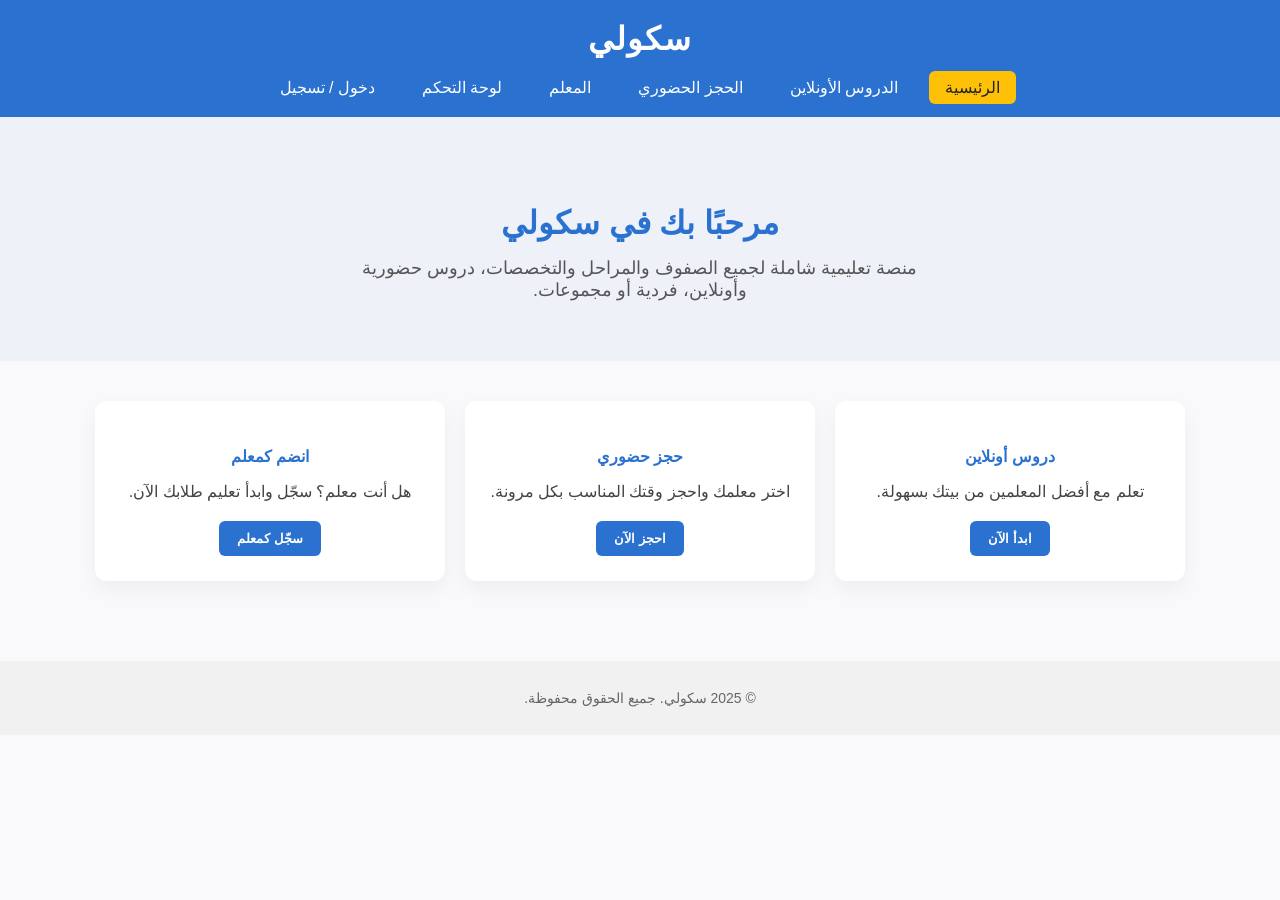
<file: index.html>
<!DOCTYPE html>
<html lang="ar" dir="rtl">
<head>
  <meta charset="UTF-8" />
  <meta name="viewport" content="width=device-width, initial-scale=1.0" />
  <title>سكولي - منصتك التعليمية الشاملة</title>
  <style>
    body {
      font-family: 'Segoe UI', Tahoma, Geneva, Verdana, sans-serif;
      margin: 0;
      padding: 0;
      background-color: #f9f9fc;
      color: #333;
    }

    header {
      background-color: #2a71d0;
      color: #fff;
      padding: 20px;
      text-align: center;
      box-shadow: 0 4px 8px rgba(0,0,0,0.1);
    }

    header h1 {
      margin: 0;
      font-size: 32px;
      font-weight: bold;
      letter-spacing: 1px;
    }

    nav ul {
      list-style: none;
      padding: 0;
      margin: 20px 0 0;
      display: flex;
      justify-content: center;
      flex-wrap: wrap;
      gap: 15px;
    }

    nav ul li a {
      text-decoration: none;
      color: #fff;
      padding: 8px 16px;
      border-radius: 6px;
      transition: background 0.3s;
    }

    nav ul li a:hover,
    nav ul li a.active {
      background-color: #ffc107;
      color: #222;
    }

    .hero {
      text-align: center;
      padding: 60px 20px;
      background-color: #eef2f8;
    }

    .hero h2 {
      font-size: 32px;
      margin-bottom: 15px;
      color: #2a71d0;
    }

    .hero p {
      font-size: 18px;
      color: #555;
      max-width: 600px;
      margin: auto;
    }

    .cards {
      display: flex;
      flex-wrap: wrap;
      justify-content: center;
      gap: 20px;
      padding: 40px 20px;
    }

    .card {
      background-color: white;
      border-radius: 12px;
      padding: 25px;
      width: 300px;
      box-shadow: 0 8px 20px rgba(0, 0, 0, 0.05);
      text-align: center;
      transition: transform 0.3s ease;
    }

    .card:hover {
      transform: translateY(-5px);
    }

    .card h4 {
      color: #2a71d0;
      margin-bottom: 10px;
    }

    .card p {
      color: #444;
      margin-bottom: 20px;
    }

    .card button {
      background-color: #2a71d0;
      color: white;
      border: none;
      padding: 10px 18px;
      border-radius: 6px;
      cursor: pointer;
      font-weight: bold;
      transition: background-color 0.3s;
    }

    .card button:hover {
      background-color: #1e5eb8;
    }

    footer {
      background-color: #f1f1f1;
      text-align: center;
      padding: 15px;
      font-size: 14px;
      color: #666;
      margin-top: 40px;
    }

    /* Responsive design */
    @media (max-width: 768px) {
      .cards {
        flex-direction: column;
        align-items: center;
      }

      nav ul {
        flex-direction: column;
      }
    }
  </style>
</head>
<body>

  <!-- رأس الصفحة -->
  <header>
    <h1>سكولي</h1>
    <nav>
      <ul>
        <li><a href="index.html" class="active">الرئيسية</a></li>
        <li><a href="online.html">الدروس الأونلاين</a></li>
        <li><a href="booking.html">الحجز الحضوري</a></li>
        <li><a href="teacher.html">المعلم</a></li>
        <li><a href="dashboard.html">لوحة التحكم</a></li>
        <li><a href="login.html">دخول / تسجيل</a></li>
      </ul>
    </nav>
  </header>

  <!-- القسم التعريفي -->
  <section class="hero">
    <h2>مرحبًا بك في سكولي</h2>
    <p>منصة تعليمية شاملة لجميع الصفوف والمراحل والتخصصات، دروس حضورية وأونلاين، فردية أو مجموعات.</p>
  </section>

  <!-- بطاقات الخدمات -->
  <section class="cards">
    <div class="card">
      <h4>دروس أونلاين</h4>
      <p>تعلم مع أفضل المعلمين من بيتك بسهولة.</p>
      <a href="online.html"><button>ابدأ الآن</button></a>
    </div>

    <div class="card">
      <h4>حجز حضوري</h4>
      <p>اختر معلمك واحجز وقتك المناسب بكل مرونة.</p>
      <a href="booking.html"><button>احجز الآن</button></a>
    </div>

    <div class="card">
      <h4>انضم كمعلم</h4>
      <p>هل أنت معلم؟ سجّل وابدأ تعليم طلابك الآن.</p>
      <a href="teacher.html"><button>سجّل كمعلم</button></a>
    </div>
  </section>

  <!-- تذييل الصفحة -->
  <footer>
    <p>© 2025 سكولي. جميع الحقوق محفوظة.</p>
  </footer>

  <!-- ملف الجافا سكريبت -->
  <script src="script.js"></script>
</body>
</html>
</file>
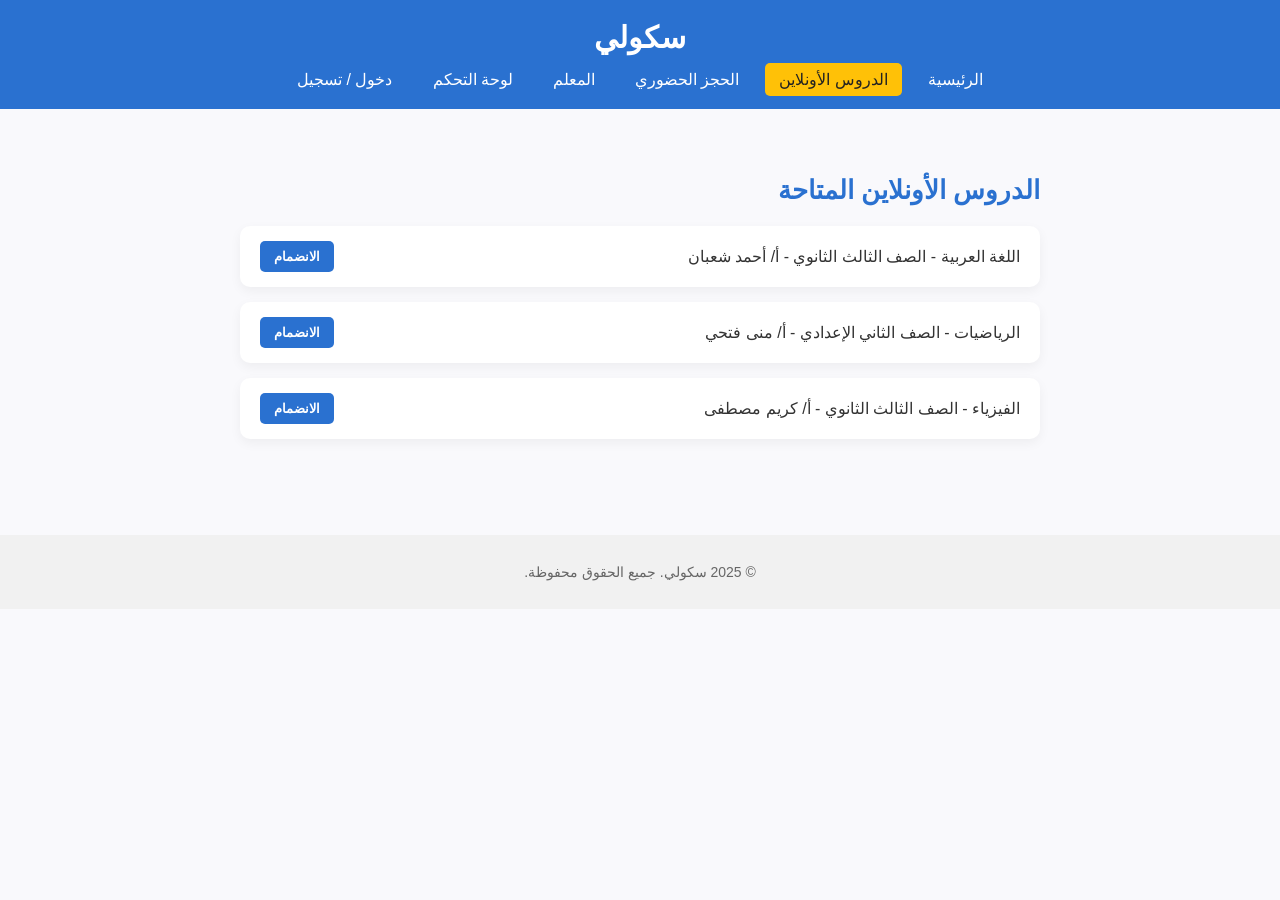
<file: online.html>
<!DOCTYPE html>
<html lang="ar" dir="rtl">
<head>
  <meta charset="UTF-8" />
  <meta name="viewport" content="width=device-width, initial-scale=1.0"/>
  <title>سكولي - الدروس الأونلاين</title>
  <style>
    body {
      font-family: 'Segoe UI', Tahoma, Geneva, Verdana, sans-serif;
      margin: 0;
      padding: 0;
      background-color: #f9f9fc;
      color: #333;
    }

    header {
      background-color: #2a71d0;
      color: #fff;
      padding: 20px;
      text-align: center;
    }

    header h1 {
      margin: 0;
      font-size: 30px;
    }

    nav ul {
      list-style: none;
      padding: 0;
      margin: 15px 0 0;
      display: flex;
      justify-content: center;
      flex-wrap: wrap;
      gap: 12px;
    }

    nav ul li a {
      text-decoration: none;
      color: #fff;
      padding: 8px 14px;
      border-radius: 5px;
      transition: background 0.3s;
    }

    nav ul li a:hover,
    nav ul li a.active {
      background-color: #ffc107;
      color: #222;
    }

    .online-lessons {
      padding: 40px 20px;
      max-width: 800px;
      margin: auto;
      text-align: right;
    }

    .online-lessons h3 {
      color: #2a71d0;
      font-size: 26px;
      margin-bottom: 20px;
    }

    .online-lessons ul {
      list-style: none;
      padding: 0;
    }

    .online-lessons li {
      background-color: #fff;
      margin-bottom: 15px;
      padding: 15px 20px;
      border-radius: 10px;
      box-shadow: 0 4px 12px rgba(0,0,0,0.05);
      display: flex;
      justify-content: space-between;
      align-items: center;
      flex-wrap: wrap;
    }

    .online-lessons button {
      background-color: #2a71d0;
      color: #fff;
      border: none;
      padding: 8px 14px;
      border-radius: 5px;
      cursor: pointer;
      font-weight: bold;
      transition: background-color 0.3s;
    }

    .online-lessons button:hover {
      background-color: #1e5eb8;
    }

    footer {
      background-color: #f1f1f1;
      text-align: center;
      padding: 15px;
      font-size: 14px;
      color: #666;
      margin-top: 40px;
    }

    @media (max-width: 600px) {
      .online-lessons li {
        flex-direction: column;
        align-items: flex-start;
      }

      .online-lessons button {
        margin-top: 10px;
        width: 100%;
      }
    }
  </style>
</head>
<body>
  <header>
    <h1>سكولي</h1>
    <nav>
      <ul>
        <li><a href="index.html">الرئيسية</a></li>
        <li><a href="online.html" class="active">الدروس الأونلاين</a></li>
        <li><a href="booking.html">الحجز الحضوري</a></li>
        <li><a href="teacher.html">المعلم</a></li>
        <li><a href="dashboard.html">لوحة التحكم</a></li>
        <li><a href="login.html">دخول / تسجيل</a></li>
      </ul>
    </nav>
  </header>

  <section class="online-lessons">
    <h3>الدروس الأونلاين المتاحة</h3>
    <ul>
      <li>
        <span>اللغة العربية - الصف الثالث الثانوي - أ/ أحمد شعبان</span>
        <button onclick="joinLesson('اللغة العربية - الصف الثالث الثانوي - أ/ أحمد شعبان')">الانضمام</button>
      </li>
      <li>
        <span>الرياضيات - الصف الثاني الإعدادي - أ/ منى فتحي</span>
        <button onclick="joinLesson('الرياضيات - الصف الثاني الإعدادي - أ/ منى فتحي')">الانضمام</button>
      </li>
      <li>
        <span>الفيزياء - الصف الثالث الثانوي - أ/ كريم مصطفى</span>
        <button onclick="joinLesson('الفيزياء - الصف الثالث الثانوي - أ/ كريم مصطفى')">الانضمام</button>
      </li>
    </ul>
  </section>

  <footer>
    <p>© 2025 سكولي. جميع الحقوق محفوظة.</p>
  </footer>

  <script>
    function joinLesson(lessonName) {
      alert("✅ تم الانضمام إلى: " + lessonName);
    }
  </script>
</body>
</html>
</file>
